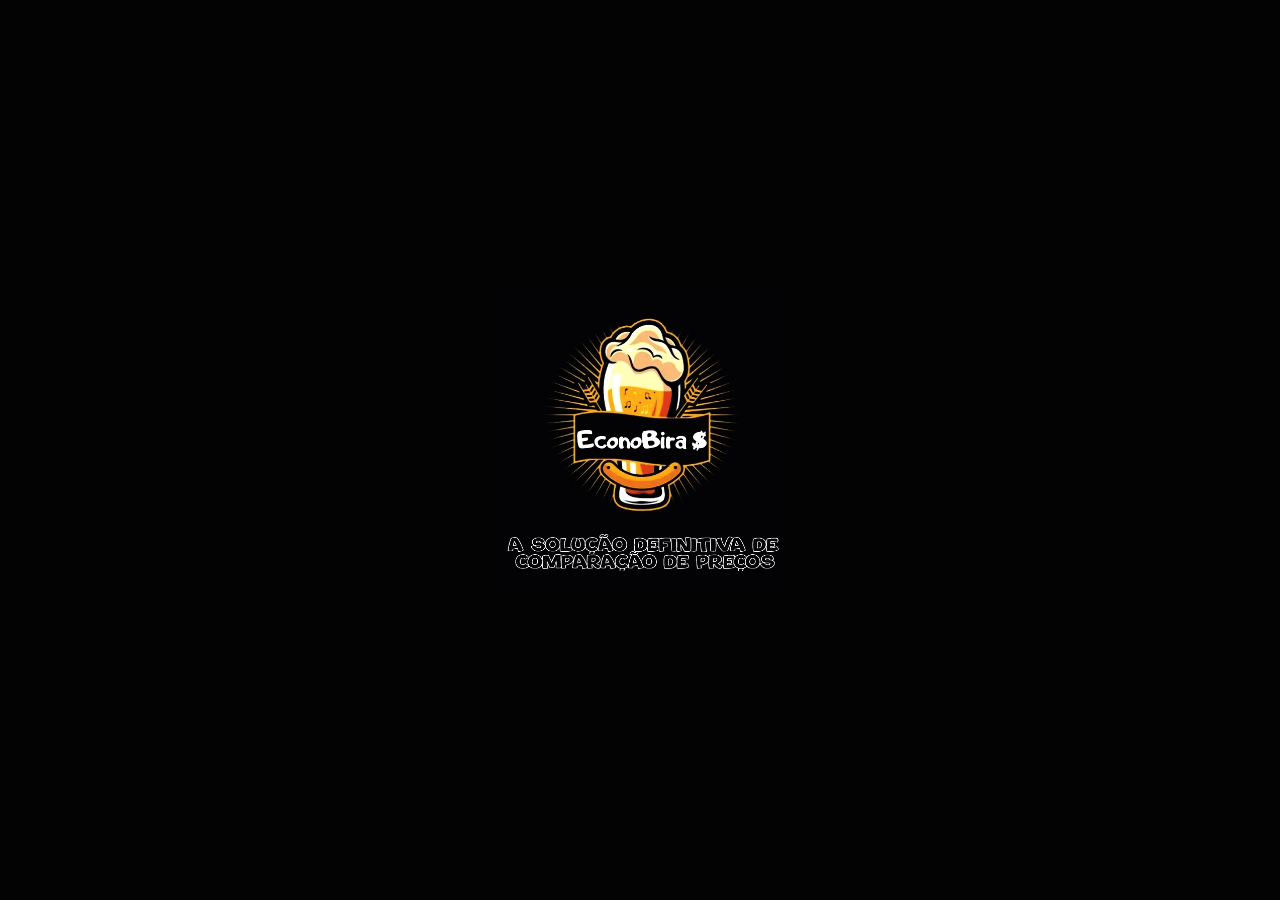
<file: index.html>
<!DOCTYPE html>
<html lang="pt-br">
<head>
    <meta charset="UTF-8">
    <meta name="viewport" content="width=device-width, initial-scale=1.0">
    <link rel="stylesheet" type="text/css" href="src/stylesindex.css">
    <link rel="shortcut icon" href="src/imagens/faviconsite.ico" />
    <title>EconoBira$</title>
    
</head>
<body>
    <img id="logo" src="src/imagens/logo.jpg" alt="Logo">

    <div id="loading">Iniciando App...</div>

    <script src="src/scriptindex.js">
       
    </script>
</body>
</html>
</file>
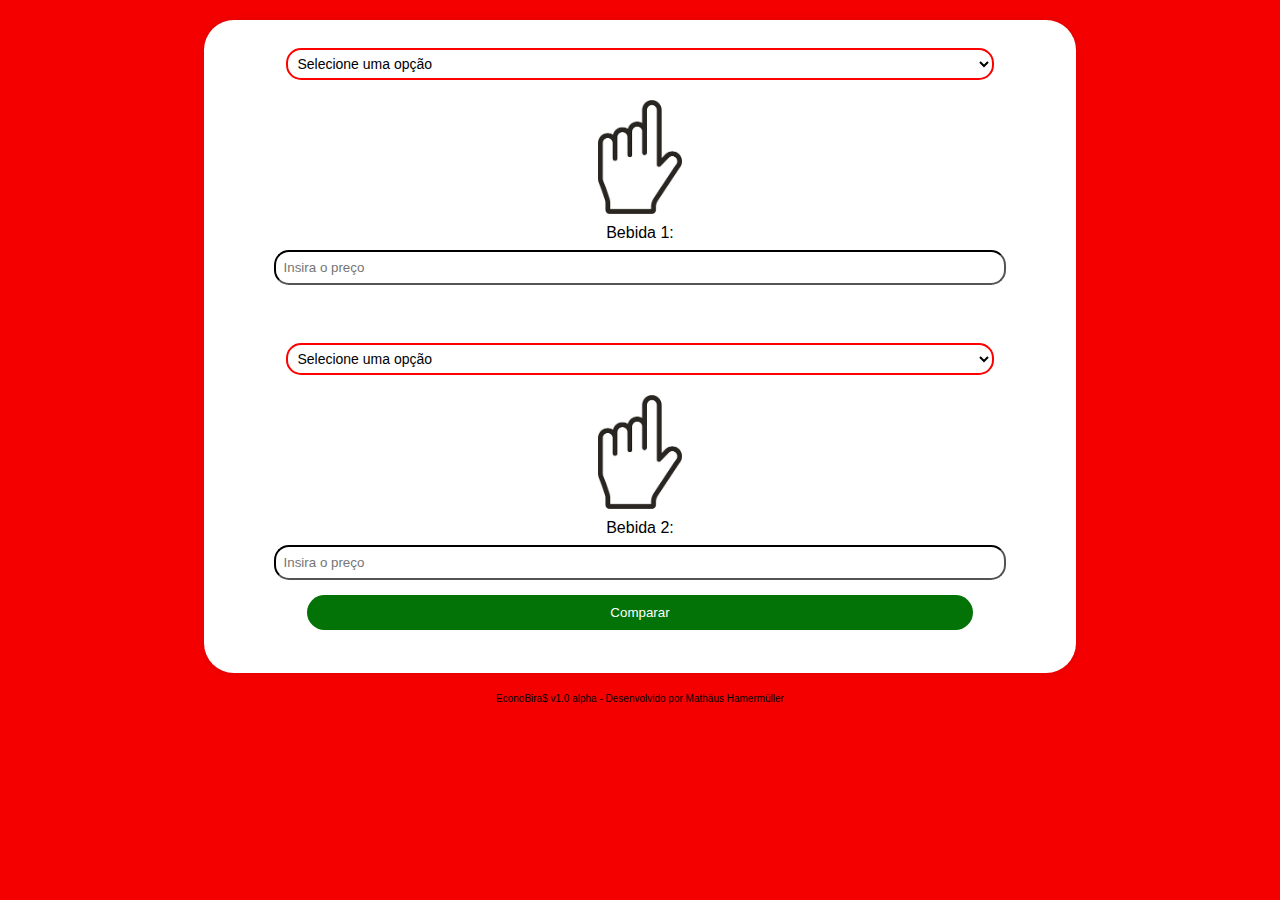
<file: index2.html>
<!DOCTYPE html>
<html lang="pt-br">
<head>
    <meta charset="UTF-8">
    <meta name="viewport" content="width=device-width, initial-scale=1.0">
    <link rel="stylesheet" type="text/css" href="src/styles.css">
    <link rel="shortcut icon" href="src/imagens/faviconsite.ico" />
    <title>EconoBira$</title>
</head>
<body>

    <div class="container">

        <label for="tipoGarrafa1"></label>
        <select id="tipoGarrafa1" onchange="exibirImagem('tipoGarrafa1', 'imagemGarrafa1')">
            <option value="0" data-imagem="src/imagens/imagempadrao.jpg" disabled selected hidden>Selecione uma opção</option>
            <option value="269" data-imagem="src/imagens/imagem269.jpg">Lata 269ml</option>
            <option value="300" data-imagem="src/imagens/imagem300.jpg">Garrafa 300ml</option>
            <option value="330" data-imagem="src/imagens/imagem330.jpg">Long Neck 330ml</option>
            <option value="350" data-imagem="src/imagens/imagem350.jpg">Lata 350ml</option>
            <option value="355" data-imagem="src/imagens/imagem355.jpg">Long Neck 355ml</option>
            <option value="473" data-imagem="src/imagens/imagem473.jpg">Latão 473ml</option>
            <option value="600" data-imagem="src/imagens/imagem600.jpg">Garrafa 600ml</option>
            <option value="1000" data-imagem="src/imagens/imagem1000.jpg">Garrafa 1L</option>
        </select>
        <img id="imagemGarrafa1" src="src/imagens/imagempadrao.jpg" alt="Imagem da Garrafa 1">

        <label for="preco1">Bebida 1:</label>
        <input type="text" id="preco1" inputmode="numeric" pattern="[0-9]*" placeholder="Insira o preço" oninput="validarPreco(this)">
        
        <label for="tipoGarrafa2"></label>
        <select id="tipoGarrafa2" onchange="exibirImagem('tipoGarrafa2', 'imagemGarrafa2')">
            <option value="0" data-imagem="src/imagens/imagempadrao.jpg" disabled selected hidden>Selecione uma opção</option>
            <option value="269" data-imagem="src/imagens/imagem269.jpg">Lata 269ml</option>
            <option value="300" data-imagem="src/imagens/imagem300.jpg">Garrafa 300ml</option>
            <option value="330" data-imagem="src/imagens/imagem330.jpg">Long Neck 330ml</option>
            <option value="350" data-imagem="src/imagens/imagem350.jpg">Lata 350ml</option>
            <option value="355" data-imagem="src/imagens/imagem355.jpg">Long Neck 355ml</option>
            <option value="473" data-imagem="src/imagens/imagem473.jpg">Latão 473ml</option>
            <option value="600" data-imagem="src/imagens/imagem600.jpg">Garrafa 600ml</option>
            <option value="1000" data-imagem="src/imagens/imagem1000.jpg">Garrafa 1L</option>
        </select>
        <img id="imagemGarrafa2" src="src/imagens/imagempadrao.jpg" alt="Imagem da Garrafa 2">

        <label for="preco2">Bebida 2:</label>
        <input type="text" id="preco2" inputmode="numeric" pattern="[0-9]*" placeholder="Insira o preço" oninput="validarPreco(this)">

        <button onclick="compararPrecos()">Comparar</button>
        <div id="loading-animation" style="display: none;">
            
            <figure class="gif">
                <img src="src/imagens/gifloading.gif">
            </figure>
        </div>

        <p id="resultado"></p>

    </div>


    <script src="src/script.js"> 
    
    </script>
 
</body>
<footer>EconoBira$ v1.0 alpha - Desenvolvido por Mathäus Hamermüller</footer>   
</html>
</file>
<file: src/stylesindex.css>
body {
    display: flex;
    flex-direction: column;
    align-items: center;
    justify-content: center;
    height: 100vh;
    margin: 0;
    background-color: #030303; /* Cor de fundo da logo */
}
#logo {
    width: 300px; /* Tamanho ajustável */
    height: auto;
    margin-bottom: 20px;
}
#loading {
    display: none;
    font-size: 24px verdana;
    color: white; /* Cor do texto de carregamento */
}
</file>
<file: src/styles.css>
body {
    font-family: 'Franklin Gothic Medium', 'Arial Narrow', Arial, sans-serif, sans-serif;
    margin: 0;
    padding: 0;
    background-color: #f50000;
}

.container {
    max-width: 65%;
    margin: 20px auto;
    background-color: #fff;
    padding: 20px;
    border-radius: 30px;
    box-shadow: 0 0 10px rgba(0, 0, 0, 0.1);

    display: flex;
    flex-direction: column;
    align-items: center;
}

label {
    display: block;
    margin-bottom: 8px;
}


#preco1 {
    margin-bottom: 50px ;
}

input {
    width: calc(90% - 16px);
    padding: 8px;
    margin-bottom: 15px;
    box-sizing: border-box;
    border-color: #000000;
    border-radius: 15px;
}

button {
    background-color: #037207;
    color: #fff;
    padding: 10px;
    border: none;
    border-radius: 20px;
    cursor: pointer;
    width: 80%;
}

button:hover {
    background-color: #3dc72b;
}

#resultado {
    margin-top: 10px;
    font-size: smaller;
    text-align: center;
    
}

#imagemGarrafa1,
#imagemGarrafa2 {
    max-width: 10%;
    height: auto;
    margin-top: 10px;
    margin-bottom: 10px;
    display: block;
}

select {
    padding: 5px;
    font-size: 14px;
    border: 2px solid #ff0000;
    border-radius: 15px;
    background-color: #fff;
    cursor: pointer;
    margin-bottom: 10px;
    width: 85%;
}

select::-ms-expand {
    display: none;
}

select:focus,
select:active {
    border-color: #02f316;
    box-shadow: 0 0 5px rgba(108, 117, 125, 0.5);
    
}

option {
    font-size: 14px;
}

.gif {
    text-align: center; 
  }
  
  .gif img {
    max-width: 100px; 
    height: auto; 
    display: block; 
    margin: 0 auto; 
  }

#resultado .destaque-verde {
    color: green;
    font-size: larger;
    font-weight: bold;
    
}

footer {
    text-align: center;
    font-size: x-small;

}
</file>
